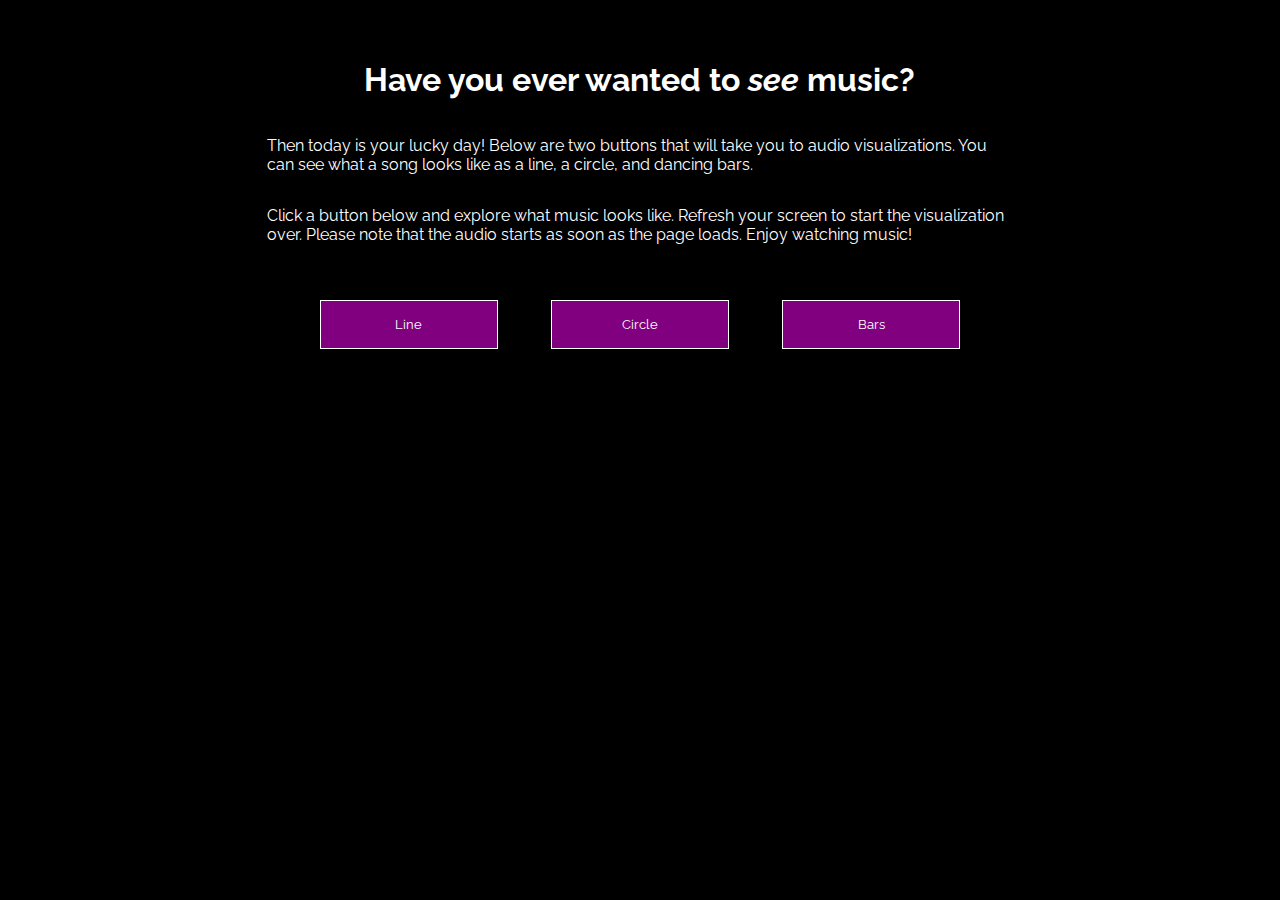
<file: ellieburke-final/index.html>
<!DOCTYPE html>
<html lang="en">
    <head>
        <meta charset="utf-8">
        
        <!-- STYLE -->
        <link rel="stylesheet" type="text/css" href="main.css">

        <!-- FONTS -->
        <link rel="preconnect" href="https://fonts.gstatic.com">
        <link href="https://fonts.googleapis.com/css2?family=Raleway:wght@300&display=swap" rel="stylesheet">

    </head>

    <body>
        <div class="container-1">
            <div class="container-2">
                <h1>Have you ever wanted to <i>see</i> music?</h1>
                <p>Then today is your lucky day! Below are two buttons that will take you to audio visualizations. You can see what a song looks like as a line, a circle, and dancing bars.</p>

                <p>Click a button below and explore what music looks like. Refresh your screen to start the visualization over. Please note that the audio starts as soon as the page loads. Enjoy watching music!</p>
            </div>
            
            <div class="container-3">
                <a class="button" href="line/index.html">Line</a>

                <a class="button" href="circle/index.html">Circle</a>

                <a class="button" href="bars/index.html">Bars</a>
            </div>
        </div>
    </body>

</html>
</file>
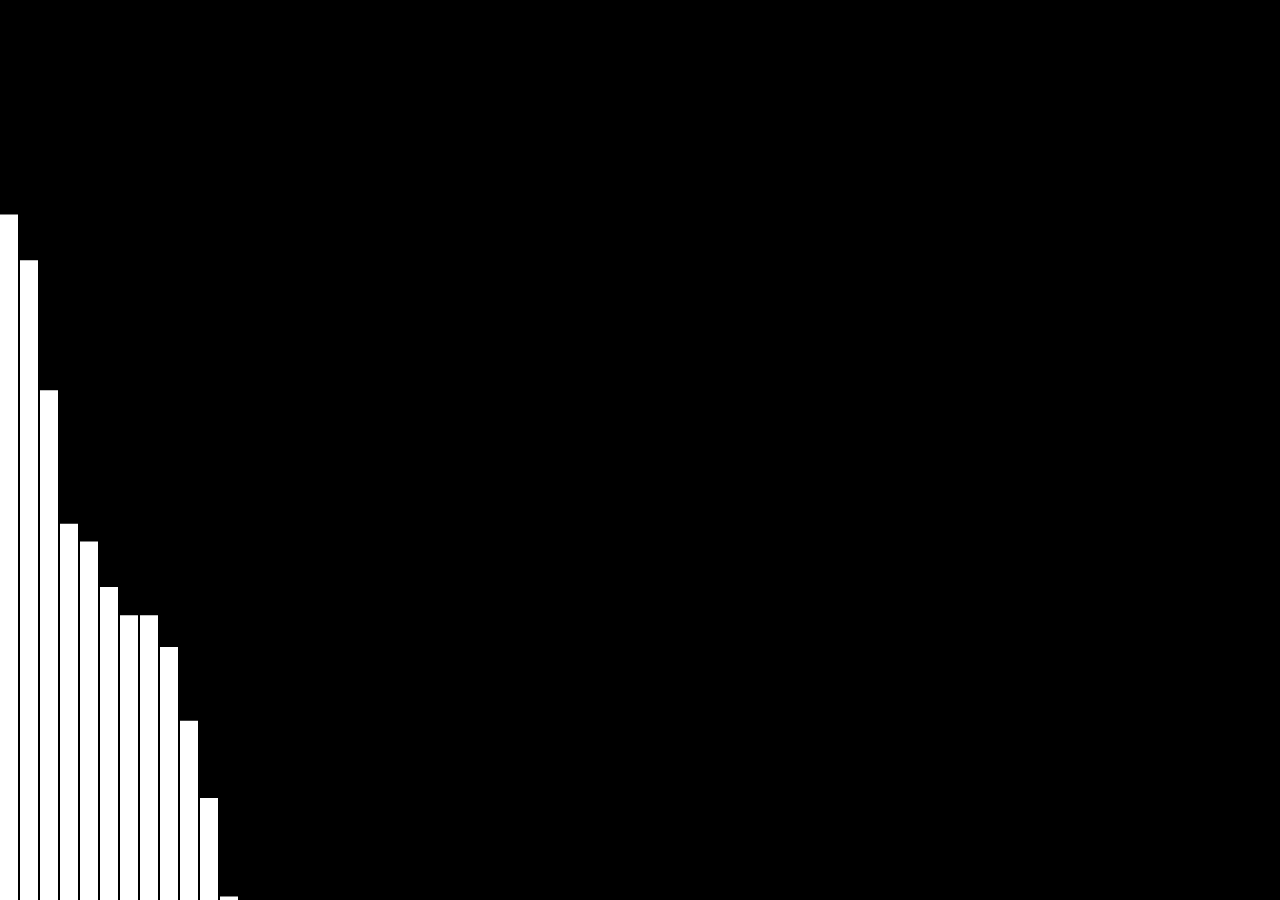
<file: ellieburke-final/bars/index.html>
<!DOCTYPE html><html lang="en"><head>
    <script src="p5.js"></script>
    <script src="p5.sound.min.js"></script>
    <link rel="stylesheet" type="text/css" href="style.css">
    <meta charset="utf-8">

  </head>
  <body>
    <script src="sketch.js"></script>
  

</body></html>
</file>
<file: ellieburke-final/main.css>
body {
    font-family: 'Raleway', sans-serif;
    font-size: 16px;
    background-color: black;
    color: white;
    overflow: hidden;
}

.container-1 {
    display: flex;
    margin: 10px;
    flex-direction: column;
    justify-content: center;
    align-items: center;
}

.container-2 {
    display: flex;
    justify-content: center;
    align-items: center;
    flex-direction: column;
    width: 60%;
    padding-top: 30px;
}

.container-3 {
    display: flex;
    flex-direction: row;
    justify-content: space-evenly;
    align-items: center;
    width: 60%;
    padding-top: 30px;
}

.button {
    border: 1px white solid;
    color: white;
    background-color: purple;
    padding: 16px 32px;
    text-align: center;
    text-decoration: none;
    font-size: 0.8rem;
    transition-duration: 0.4s;
    cursor: pointer;
    margin: 10px 0 10px 0;
    width: 15%;
}

.button:hover {
    background-color: white;
    color: purple;
    border: none;
}

#blockColorblindContent {
    display: none;
}

@media screen and (max-width: 767px) {
    .container-3 {
        display: flex;
        flex-direction: column;
        justify-content: center;
        align-items: center;
    }

    .button {
        width: 50%;
    }
}
</file>
<file: ellieburke-final/bars/style.css>
html, body {
  margin: 0;
  padding: 0;
}
canvas {
  display: block;
}
</file>
